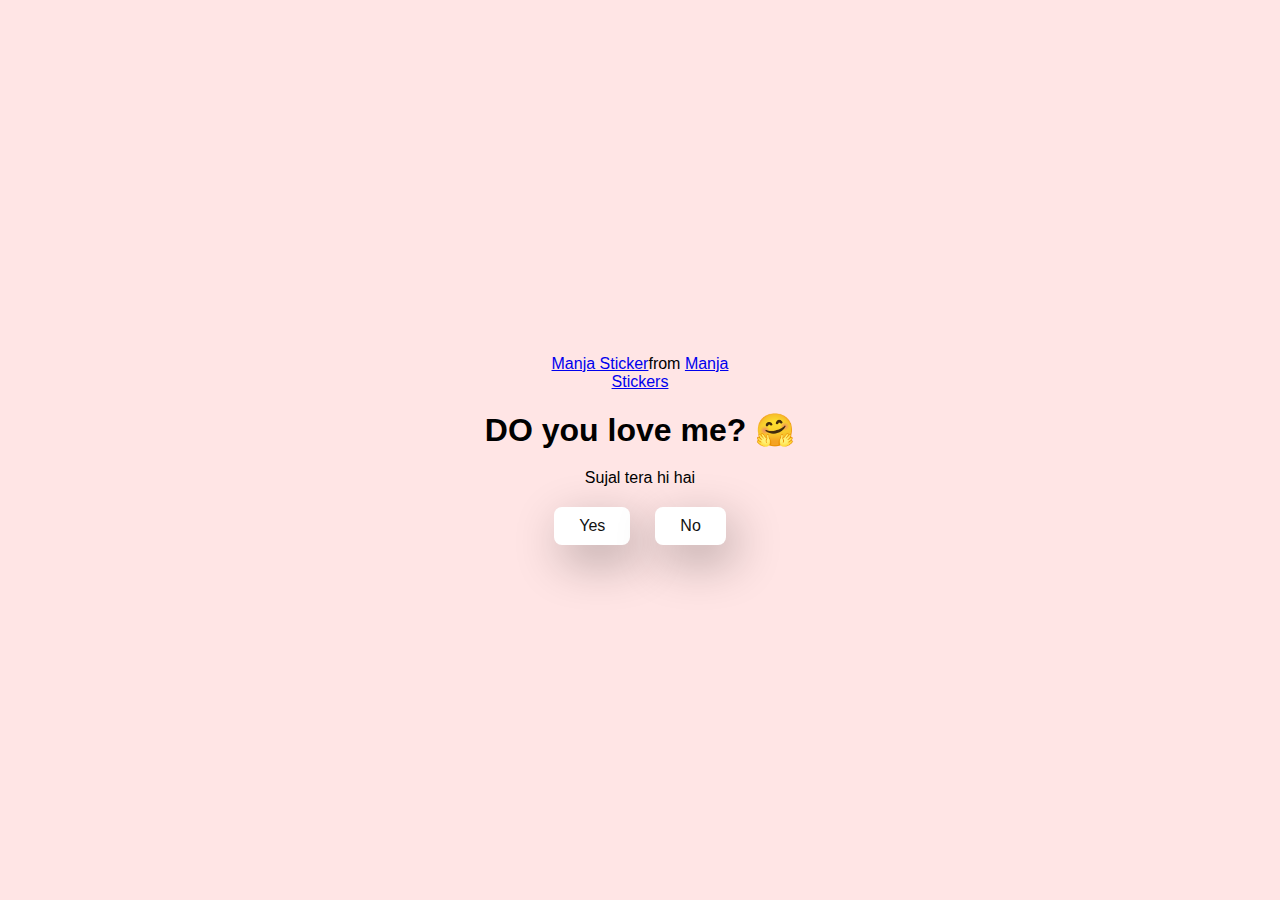
<file: index.html>
<!DOCTYPE html>
<html lang="en">
  <head>
    <meta charset="UTF-8" />
    <meta name="viewport" content="width=device-width, initial-scale=1.0" />
    <title>Ask Her Out</title>

    <link rel="stylesheet" href="./style.css" />
  </head>
  <body>
    <div class="container">
      <div
        class="tenor-gif-embed"
        data-postid="22885016"
        data-share-method="host"
        data-aspect-ratio="1.04918"
        data-width="100%"
      >
        <a href="https://tenor.com/view/manja-gif-22885016">Manja Sticker</a
        >from
        <a href="https://tenor.com/search/manja-stickers">Manja Stickers</a>
      </div>
      <script
        type="text/javascript"
        async
        src="https://tenor.com/embed.js"
      ></script>
      <h1>DO you love me? 🤗</h1>
      <p>Sujal tera hi hai</p>

      <div class="btn">
        <a href="yes.html">Yes</a>
        <a href="no1.html">No</a>
      </div>
    </div>
  </body>
</html>
</file>
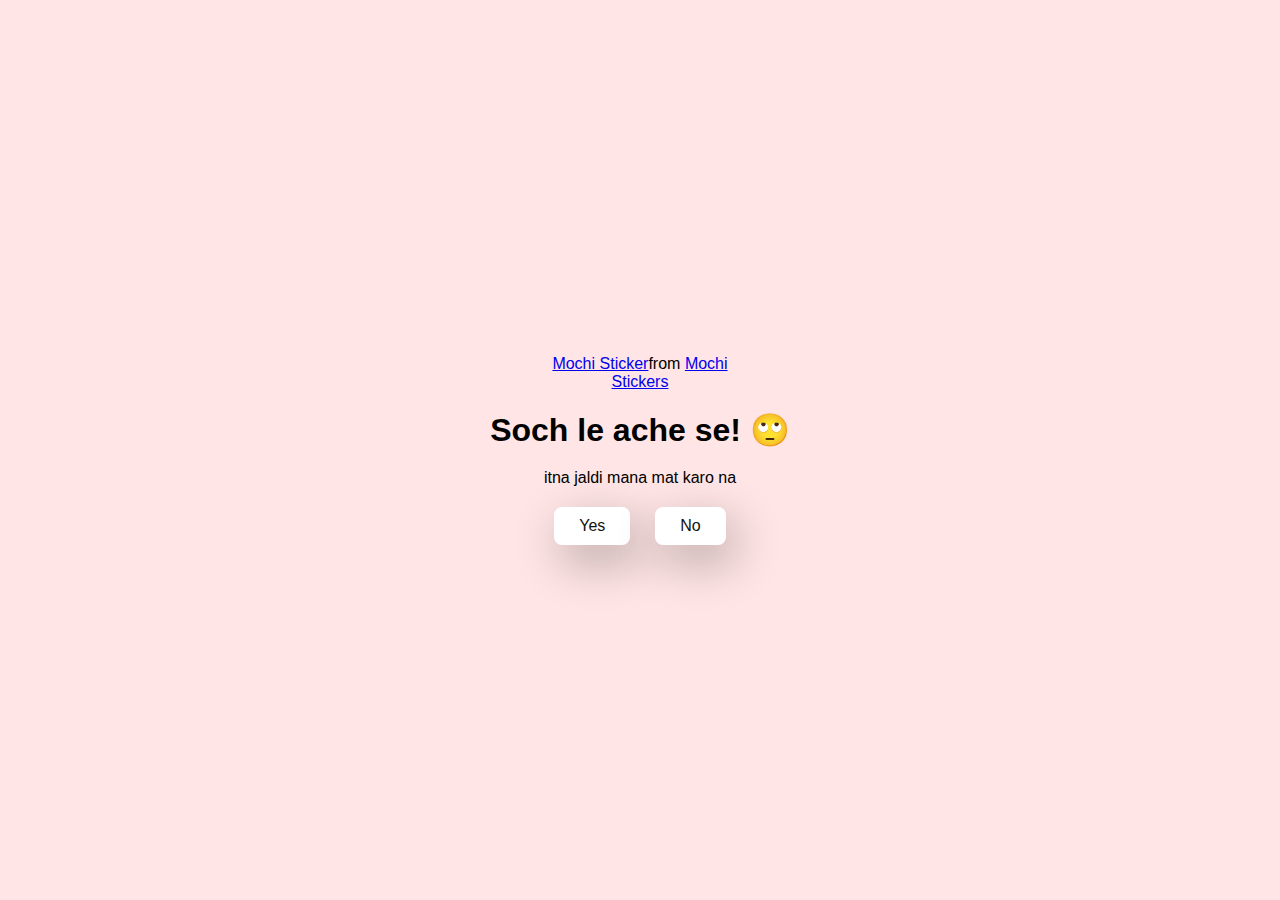
<file: no1.html>
<!DOCTYPE html>
<html lang="en">
  <head>
    <meta charset="UTF-8" />
    <meta name="viewport" content="width=device-width, initial-scale=1.0" />
    <title>Ask Her Out</title>

    <link rel="stylesheet" href="./style.css" />
  </head>
  <body>
    <div class="container">
      <div
        class="tenor-gif-embed"
        data-postid="22050818"
        data-share-method="host"
        data-aspect-ratio="1"
        data-width="100%"
      >
        <a href="https://tenor.com/view/mochi-gif-22050818">Mochi Sticker</a
        >from
        <a href="https://tenor.com/search/mochi-stickers">Mochi Stickers</a>
      </div>
      <script
        type="text/javascript"
        async
        src="https://tenor.com/embed.js"
      ></script>
      <h1>Soch le ache se! 🙄</h1>
      <p>itna jaldi mana mat karo na</p>

      <div class="btn">
        <a href="yes.html">Yes</a>
        <a href="no2.html">No</a>
      </div>
    </div>
  </body>
</html>
</file>
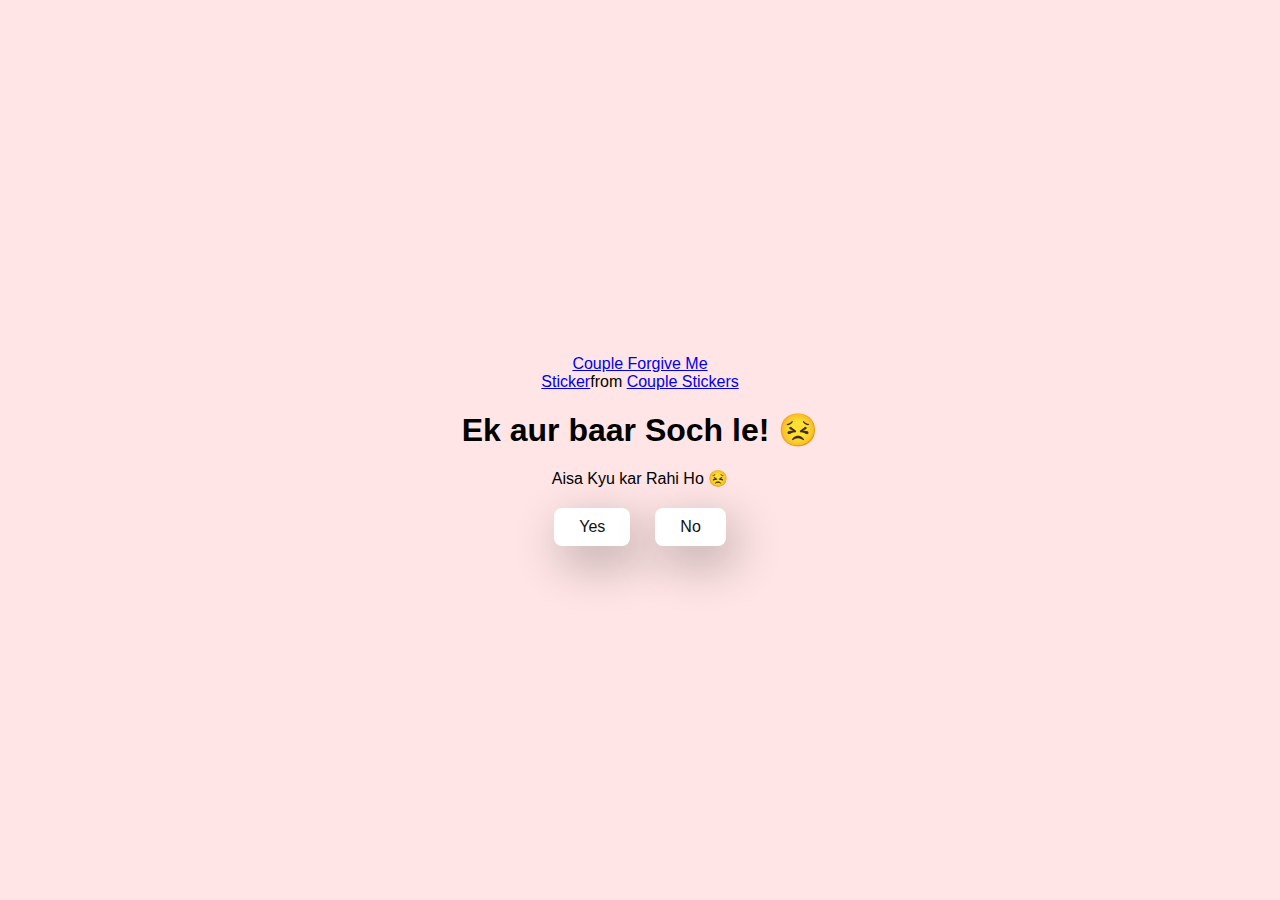
<file: no2.html>
<!DOCTYPE html>
<html lang="en">
  <head>
    <meta charset="UTF-8" />
    <meta name="viewport" content="width=device-width, initial-scale=1.0" />
    <title>Ask Her Out</title>

    <link rel="stylesheet" href="./style.css" />
  </head>
  <body>
    <div class="container">
      <div
        class="tenor-gif-embed"
        data-postid="15195810"
        data-share-method="host"
        data-aspect-ratio="1"
        data-width="100%"
      >
        <a
          href="https://tenor.com/view/couple-forgive-me-asking-for-forgiveness-begging-crying-gif-15195810"
          >Couple Forgive Me Sticker</a
        >from
        <a href="https://tenor.com/search/couple-stickers">Couple Stickers</a>
      </div>
      <script
        type="text/javascript"
        async
        src="https://tenor.com/embed.js"
      ></script>

      <h1>Ek aur baar Soch le! 😣</h1>
      <p>Aisa Kyu kar Rahi Ho  😣</p>

      <div class="btn">
        <a href="yes.html">Yes</a>
        <a href="no3.html">No</a>
      </div>
    </div>
  </body>
</html>
</file>
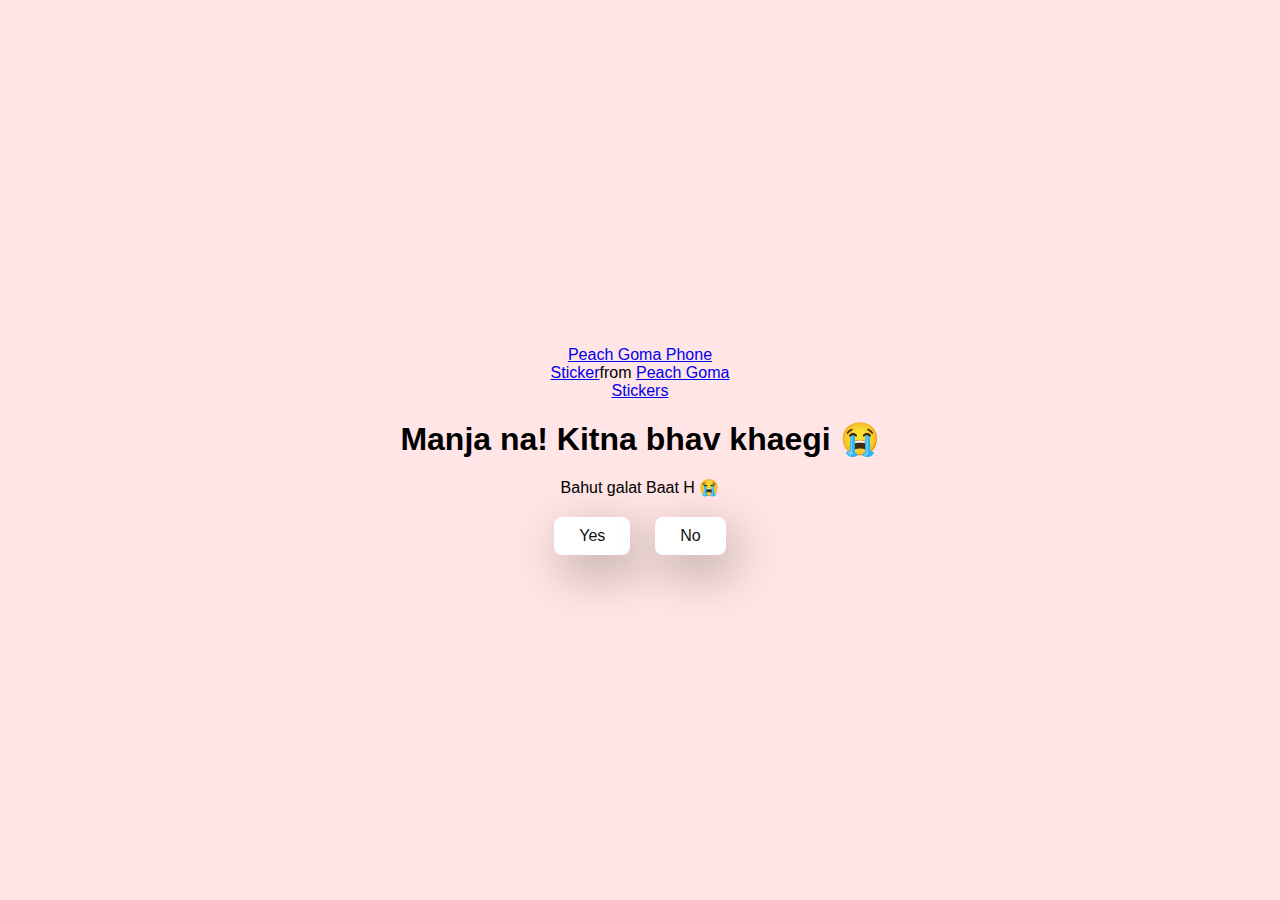
<file: no3.html>
<!DOCTYPE html>
<html lang="en">
  <head>
    <meta charset="UTF-8" />
    <meta name="viewport" content="width=device-width, initial-scale=1.0" />
    <title>Ask Her Out</title>

    <link rel="stylesheet" href="./style.css" />
  </head>
  <body>
    <div class="container">
      <div
        class="tenor-gif-embed"
        data-postid="15974530976611222074"
        data-share-method="host"
        data-aspect-ratio="1.26923"
        data-width="100%"
      >
        <a
          href="https://tenor.com/view/peach-goma-phone-gif-15974530976611222074"
          >Peach Goma Phone Sticker</a
        >from
        <a href="https://tenor.com/search/peach+goma-stickers"
          >Peach Goma Stickers</a
        >
      </div>
      <script
        type="text/javascript"
        async
        src="https://tenor.com/embed.js"
      ></script>

      <h1>Manja na! Kitna bhav khaegi 😭</h1>
      <p>Bahut galat Baat H 😭</p>

      <div class="btn">
        <a href="yes.html">Yes</a>
        <a href="#" id="move-random">No</a>
      </div>
    </div>

    <script src="./script.js"></script>
  </body>
</html>
</file>
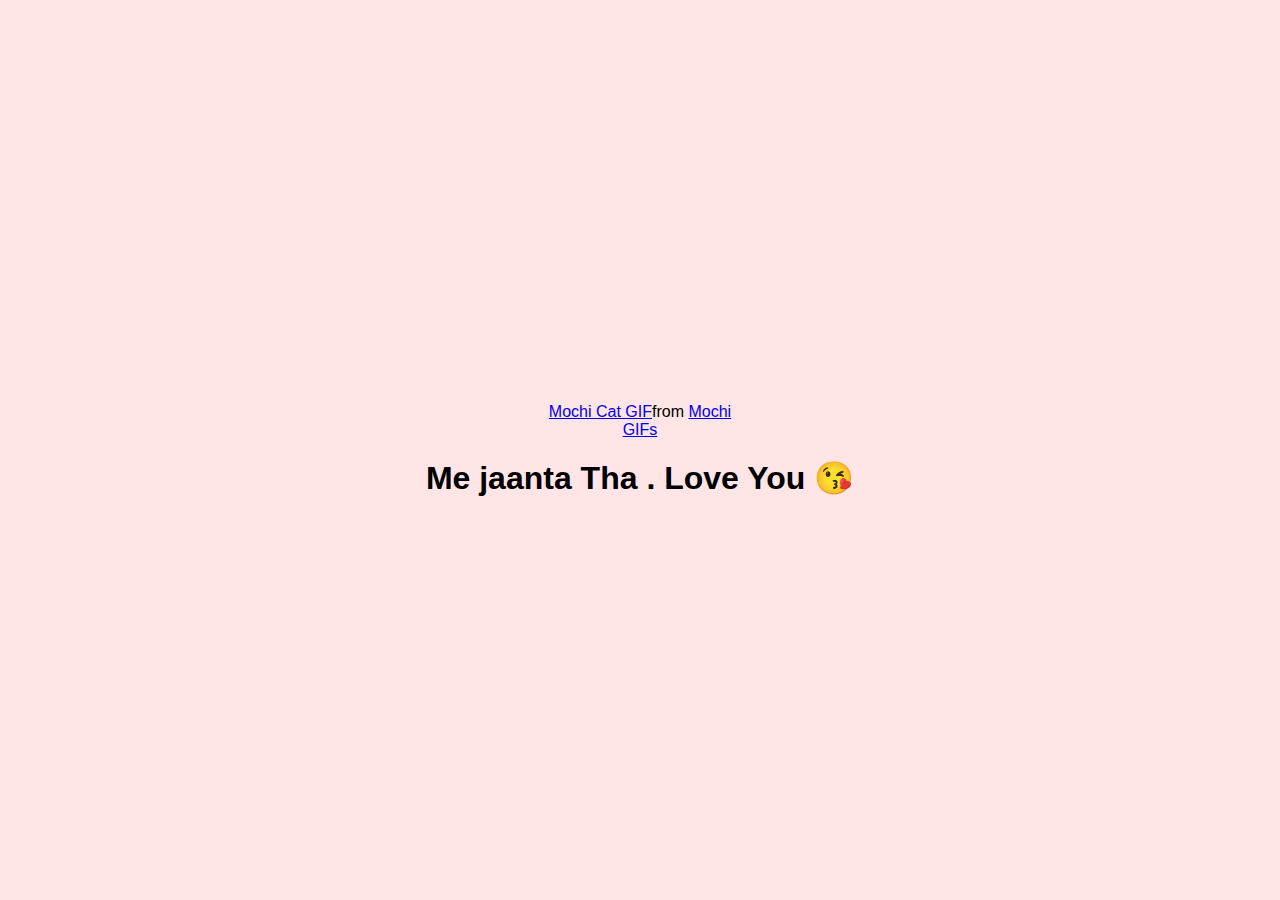
<file: yes.html>
<!DOCTYPE html>
<html lang="en">
  <head>
    <meta charset="UTF-8" />
    <meta name="viewport" content="width=device-width, initial-scale=1.0" />
    <title>Ask Her Out</title>

    <link rel="stylesheet" href="./style.css" />
  </head>
  <body>
    <div class="container">
      <div
        class="tenor-gif-embed"
        data-postid="253027946666209433"
        data-share-method="host"
        data-aspect-ratio="1.37853"
        data-width="100%"
      >
        <a
          href="https://tenor.com/view/mochi-cat-mochi-and-goma-goma-and-peach-mochi-mochi-peach-cat-gif-gif-253027946666209433"
          >Mochi Cat GIF</a
        >from <a href="https://tenor.com/search/mochi-gifs">Mochi GIFs</a>
      </div>
      <script
        type="text/javascript"
        async
        src="https://tenor.com/embed.js"
      ></script>
      <h1>Me jaanta Tha . Love You 😘</h1>
    </div>
  </body>
</html>
</file>
<file: style.css>
*{
    margin: 0;
    padding: 0;
    box-sizing: border-box;
    font-family: sans-serif;
  }

  body {
    width: 100%;
    min-height: 100vh;
    display: flex;
    justify-content: center;
    align-items: center;
    background-color: #ffe5e5;
  }

  .container {
    display: flex;
    flex-direction: column;
    text-align: center;
    align-items: center;
    gap: 20px;
    max-width: 500px;
    margin: 20px;
  }

  .container .tenor-gif-embed {
    max-width: 200px;
  }

  .container .btn {
    display: flex;
    gap: 25px;
  }

  .btn a {
    text-decoration: none;
    color: #111;
    background: #fff;
    padding: 10px 25px;
    border-radius: 8px;
    box-shadow: 0.5rem 1rem 3rem hsl(0, 0%, 0%, 0.3);
  }
</file>
